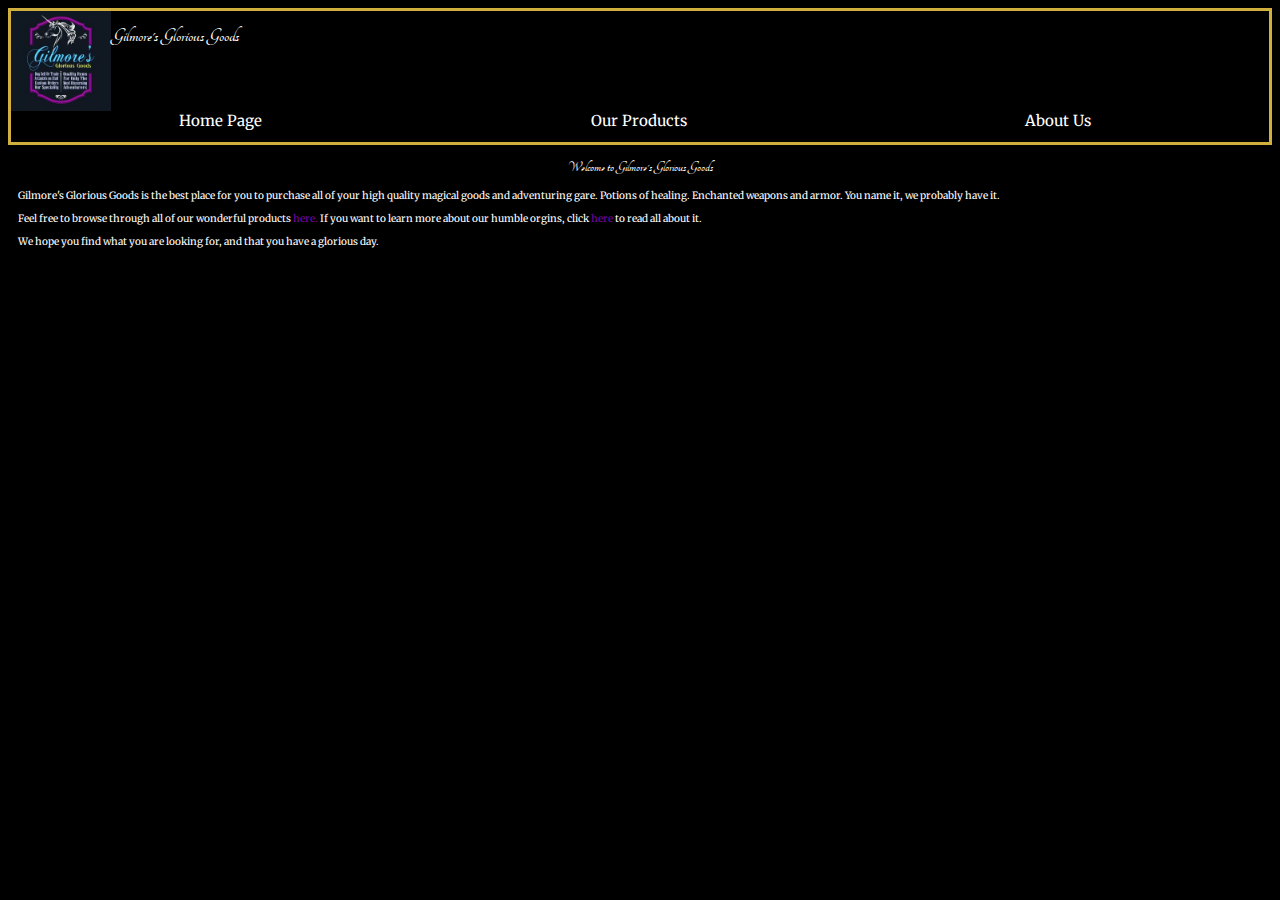
<file: index.html>
<!DOCTYPE html>
<html lang="en">
	<head>
		<title>Gilmore's Gilourious Goods</title>
		<meta charset="utf-8" />
    	<meta name="description" content="A website for Gilmore" />
    	<link href="css/styles.css" rel="stylesheet">
		<link rel="preconnect" href="https://fonts.gstatic.com">
		<link href="https://fonts.googleapis.com/css2?family=Merriweather:wght@300&family=Tangerine:wght@700&display=swap" rel="stylesheet">
	</head>
	
	<body>
		<header>
			<img src="img\Gilmores_Glorious_Goods.jpg" alt="Logo" id="Logo">
			<h1>Gilmore's Glorious Goods</h1>			
			<nav>
				<a href="index.html">Home Page</a>
				<a href="products.html">Our Products</a>
				<a href="about_us.html">About Us</a>
			</nav>
		</header>

		
		<h2>Welcome to Gilmore's Glorious Goods</h2>
		<p>Gilmore's Glorious Goods is the best place for you to purchase all of your high quality magical goods and adventuring gare. Potions of healing. Enchanted weapons and armor. You name it, we probably have it.</p>
		<p>Feel free to browse through all of our wonderful products <a href="products.html" class="purple">here.</a> If you want to learn more about our humble orgins, click <a href="about_us" class="purple">here</a> to read all about it.</p>
		<p>We hope you find what you are looking for, and that you have a glorious day.</p>
	</body>
</html>
</file>
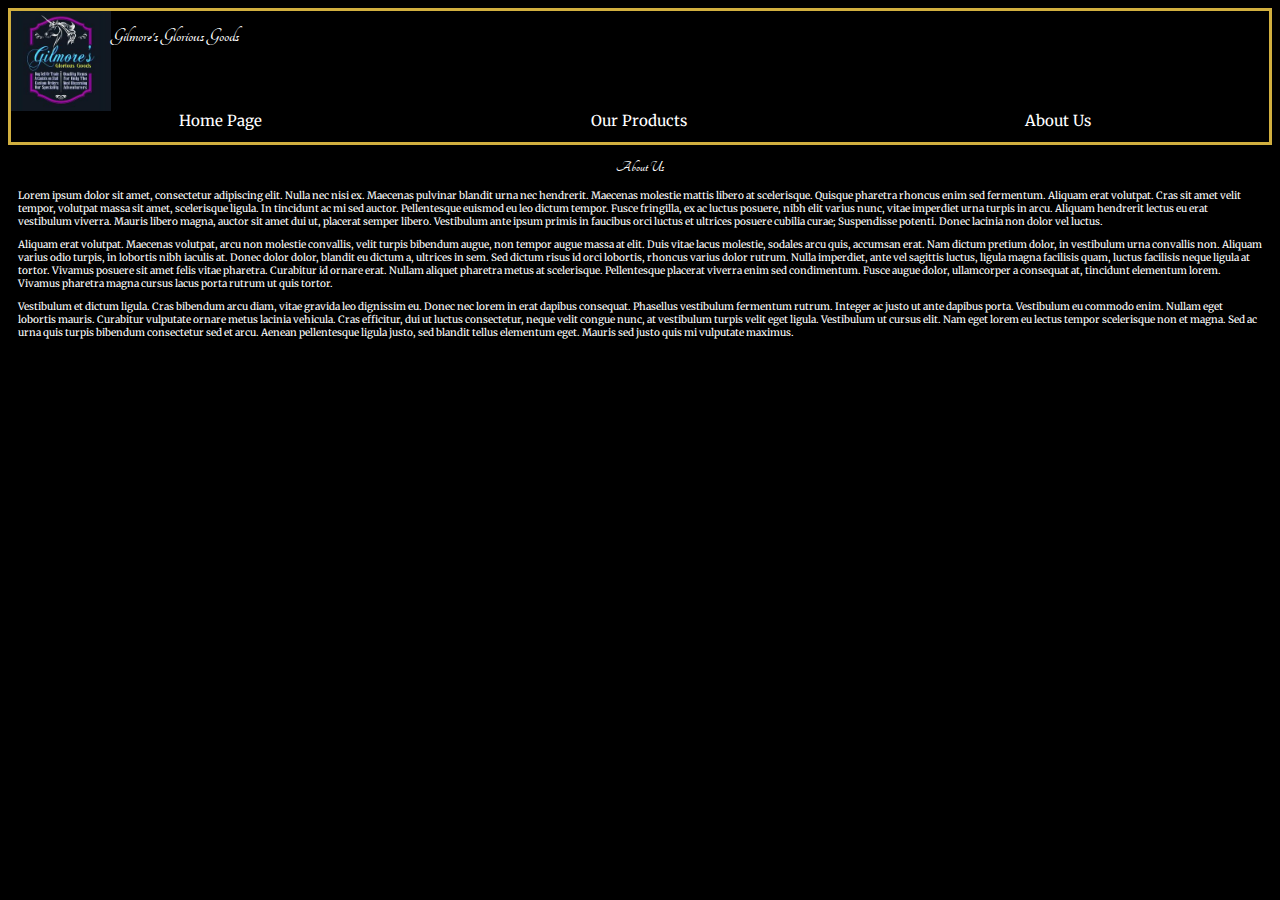
<file: about_us.html>
<!DOCTYPE html>
<html lang="en">
	<head>
		<title>Gilmore's Gilourious Goods</title>
		<meta charset="utf-8" />
    	<meta name="description" content="A website for Gilmore" />
    	<link href="css/styles.css" rel="stylesheet">
		<link rel="preconnect" href="https://fonts.gstatic.com">
		<link href="https://fonts.googleapis.com/css2?family=Merriweather:wght@300&family=Tangerine:wght@700&display=swap" rel="stylesheet">
	</head>
	
	<body>
		<header>
			<img src="img\Gilmores_Glorious_Goods.jpg" alt="Logo" id="Logo">
			<h1>Gilmore's Glorious Goods</h1>			
			<nav>
				<a href="index.html">Home Page</a>
				<a href="products.html">Our Products</a>
				<a href="about_us.html">About Us</a>
			</nav>
		</header>
		<h2>About Us</h2>
		<p>Lorem ipsum dolor sit amet, consectetur adipiscing elit. Nulla nec nisi ex. Maecenas pulvinar blandit urna nec hendrerit. Maecenas molestie mattis libero at scelerisque. Quisque pharetra rhoncus enim sed fermentum. Aliquam erat volutpat. Cras sit amet velit tempor, volutpat massa sit amet, scelerisque ligula. In tincidunt ac mi sed auctor. Pellentesque euismod eu leo dictum tempor. Fusce fringilla, ex ac luctus posuere, nibh elit varius nunc, vitae imperdiet urna turpis in arcu. Aliquam hendrerit lectus eu erat vestibulum viverra. Mauris libero magna, auctor sit amet dui ut, placerat semper libero. Vestibulum ante ipsum primis in faucibus orci luctus et ultrices posuere cubilia curae; Suspendisse potenti. Donec lacinia non dolor vel luctus.</p>
		<p>Aliquam erat volutpat. Maecenas volutpat, arcu non molestie convallis, velit turpis bibendum augue, non tempor augue massa at elit. Duis vitae lacus molestie, sodales arcu quis, accumsan erat. Nam dictum pretium dolor, in vestibulum urna convallis non. Aliquam varius odio turpis, in lobortis nibh iaculis at. Donec dolor dolor, blandit eu dictum a, ultrices in sem. Sed dictum risus id orci lobortis, rhoncus varius dolor rutrum. Nulla imperdiet, ante vel sagittis luctus, ligula magna facilisis quam, luctus facilisis neque ligula at tortor. Vivamus posuere sit amet felis vitae pharetra. Curabitur id ornare erat. Nullam aliquet pharetra metus at scelerisque. Pellentesque placerat viverra enim sed condimentum. Fusce augue dolor, ullamcorper a consequat at, tincidunt elementum lorem. Vivamus pharetra magna cursus lacus porta rutrum ut quis tortor.</p>
		<p>Vestibulum et dictum ligula. Cras bibendum arcu diam, vitae gravida leo dignissim eu. Donec nec lorem in erat dapibus consequat. Phasellus vestibulum fermentum rutrum. Integer ac justo ut ante dapibus porta. Vestibulum eu commodo enim. Nullam eget lobortis mauris. Curabitur vulputate ornare metus lacinia vehicula. Cras efficitur, dui ut luctus consectetur, neque velit congue nunc, at vestibulum turpis velit eget ligula. Vestibulum ut cursus elit. Nam eget lorem eu lectus tempor scelerisque non et magna. Sed ac urna quis turpis bibendum consectetur sed et arcu. Aenean pellentesque ligula justo, sed blandit tellus elementum eget. Mauris sed justo quis mi vulputate maximus.</p>
	</body>
</html>
</file>
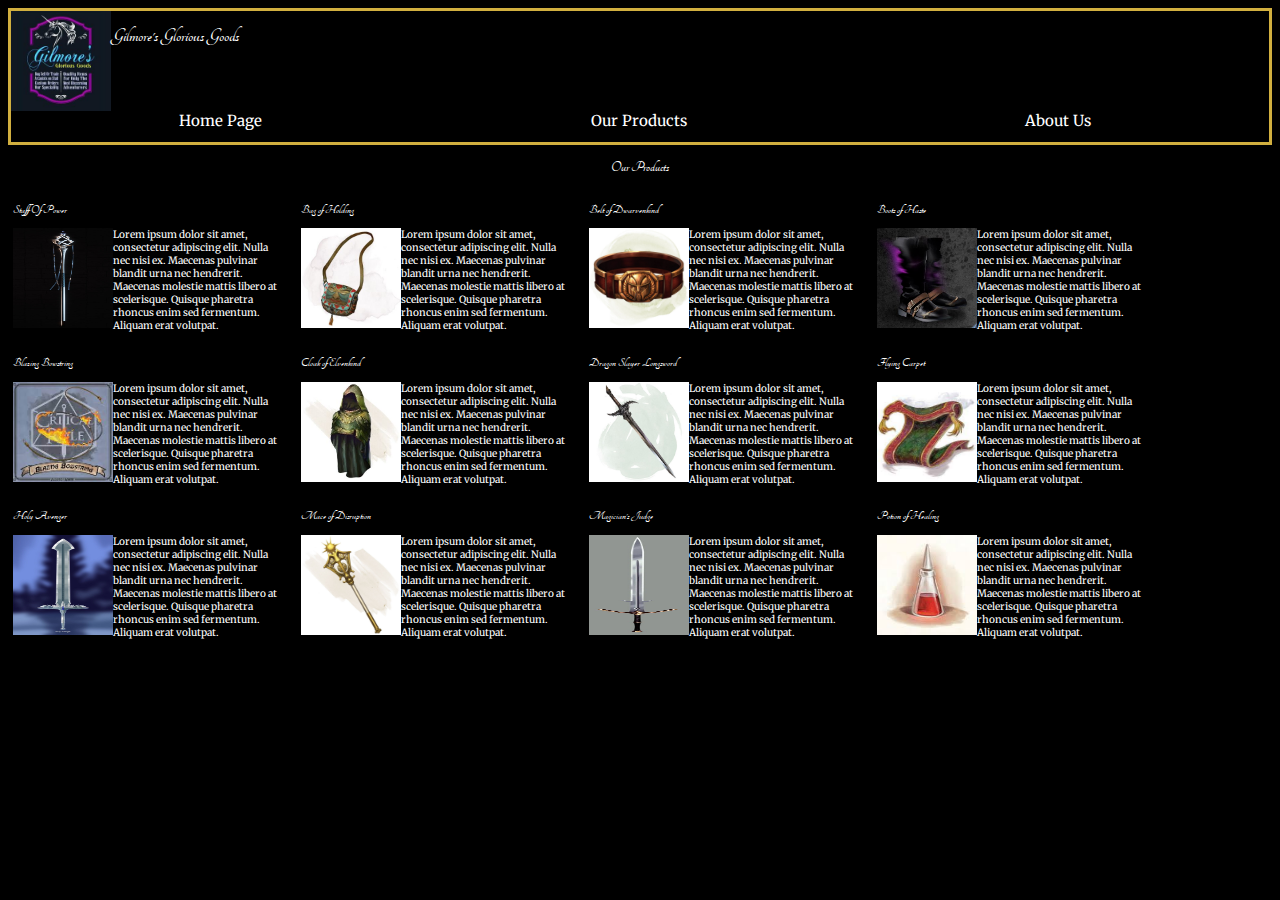
<file: products.html>
<!DOCTYPE html>
<html lang="en">
	<head>
		<title>Gilmore's Gilourious Goods</title>
		<meta charset="utf-8" />
    	<meta name="description" content="A website for Gilmore" />
    	<link href="css\styles.css" rel="stylesheet">
		<link rel="preconnect" href="https://fonts.gstatic.com">
		<link href="https://fonts.googleapis.com/css2?family=Merriweather:wght@300&family=Tangerine:wght@700&display=swap" rel="stylesheet">
	</head>
	
	<body>
		<header>
			<img src="img\Gilmores_Glorious_Goods.jpg" alt="Logo" id="Logo">
			<h1>Gilmore's Glorious Goods</h1>			
			<nav>
				<a href="index.html">Home Page</a>
				<a href="products.html">Our Products</a>
				<a href="about_us.html">About Us</a>
			</nav>
		</header>

		<h2>Our Products</h2>
		<div class="row">
			<div class="item">
				<h3>Staff Of Power</h3>
				<img src="img\Staff_of_Power.jpg" alt="Staff of Power" class="item_img">
				<p>Lorem ipsum dolor sit amet, consectetur adipiscing elit. Nulla nec nisi ex. Maecenas pulvinar blandit urna nec hendrerit. Maecenas molestie mattis libero at scelerisque. Quisque pharetra rhoncus enim sed fermentum. Aliquam erat volutpat.</p>
			</div>
			<div class="item">
				<h3>Bag of Holding</h3>
				<img src="img\Bag_of_Holding.jpg" alt="Bag of Holding" class="item_img">
				<p>Lorem ipsum dolor sit amet, consectetur adipiscing elit. Nulla nec nisi ex. Maecenas pulvinar blandit urna nec hendrerit. Maecenas molestie mattis libero at scelerisque. Quisque pharetra rhoncus enim sed fermentum. Aliquam erat volutpat.</p>
			</div>
			<div class="item">
				<h3>Belt of Dwarvenkind</h3>
				<img src="img\Belt_of_Dwarvenkind.jpg" alt="Belt of Dwarvenkind" class="item_img">
				<p>Lorem ipsum dolor sit amet, consectetur adipiscing elit. Nulla nec nisi ex. Maecenas pulvinar blandit urna nec hendrerit. Maecenas molestie mattis libero at scelerisque. Quisque pharetra rhoncus enim sed fermentum. Aliquam erat volutpat.</p>
			</div>
			<div class="item">
				<h3>Boots of Haste</h3>
				<img src="img\BlackSalander_Boots_of_Haste.png" alt="Boots of Haste" class="item_img">
				<p>Lorem ipsum dolor sit amet, consectetur adipiscing elit. Nulla nec nisi ex. Maecenas pulvinar blandit urna nec hendrerit. Maecenas molestie mattis libero at scelerisque. Quisque pharetra rhoncus enim sed fermentum. Aliquam erat volutpat.</p>
			</div>
			<div class="item">
				<h3>Blazing Bowstring</h3>
				<img src="img\Blazing_Bowstring.jpg" alt="Blazing Bowstring" class="item_img">
				<p>Lorem ipsum dolor sit amet, consectetur adipiscing elit. Nulla nec nisi ex. Maecenas pulvinar blandit urna nec hendrerit. Maecenas molestie mattis libero at scelerisque. Quisque pharetra rhoncus enim sed fermentum. Aliquam erat volutpat.</p>
			</div>
			<div class="item">
				<h3>Cloak of Elvenkind</h3>
				<img src="img\Cloak_of_elvenkind.jpg" alt="Cloak of Elvenkind" class="item_img">
				<p>Lorem ipsum dolor sit amet, consectetur adipiscing elit. Nulla nec nisi ex. Maecenas pulvinar blandit urna nec hendrerit. Maecenas molestie mattis libero at scelerisque. Quisque pharetra rhoncus enim sed fermentum. Aliquam erat volutpat.</p>
			</div>
			<div class="item">
				<h3>Dragon Slayer Longsword</h3>
				<img src="img\Dragon_Slayer_Longsword.jpg" alt="Dragon Slayer Longsword" class="item_img">
				<p>Lorem ipsum dolor sit amet, consectetur adipiscing elit. Nulla nec nisi ex. Maecenas pulvinar blandit urna nec hendrerit. Maecenas molestie mattis libero at scelerisque. Quisque pharetra rhoncus enim sed fermentum. Aliquam erat volutpat.</p>
			</div>
			<div class="item">
				<h3>Flying Carpet</h3>
				<img src="img\Flying_Carpet.jpg" alt="Flying Carpet" class="item_img">
				<p>Lorem ipsum dolor sit amet, consectetur adipiscing elit. Nulla nec nisi ex. Maecenas pulvinar blandit urna nec hendrerit. Maecenas molestie mattis libero at scelerisque. Quisque pharetra rhoncus enim sed fermentum. Aliquam erat volutpat.</p>
			</div>
			<div class="item">
				<h3>Holy Avenger</h3>
				<img src="img\Holy_Avenger_by_Inkarat.jpg" alt="Holy Avenger" class="item_img">
				<p>Lorem ipsum dolor sit amet, consectetur adipiscing elit. Nulla nec nisi ex. Maecenas pulvinar blandit urna nec hendrerit. Maecenas molestie mattis libero at scelerisque. Quisque pharetra rhoncus enim sed fermentum. Aliquam erat volutpat.</p>
			</div>
			<div class="item">
				<h3>Mace of Disruption</h3>
				<img src="img\Mace_of_Disruption.jpg" alt="Mace of Disruption" class="item_img">
				<p>Lorem ipsum dolor sit amet, consectetur adipiscing elit. Nulla nec nisi ex. Maecenas pulvinar blandit urna nec hendrerit. Maecenas molestie mattis libero at scelerisque. Quisque pharetra rhoncus enim sed fermentum. Aliquam erat volutpat.</p>
			</div>
			<div class="item">
				<h3>Magician's Judge</h3>
				<img src="img\Magicians_Judge.jpg" alt="Magician's Judge" class="item_img">
				<p>Lorem ipsum dolor sit amet, consectetur adipiscing elit. Nulla nec nisi ex. Maecenas pulvinar blandit urna nec hendrerit. Maecenas molestie mattis libero at scelerisque. Quisque pharetra rhoncus enim sed fermentum. Aliquam erat volutpat.</p>
			</div>
			<div class="item">
				<h3>Potion of Healing</h3>
				<img src="img\potion_of_healing.jpg" alt="Potion of Healing" class="item_img">
				<p>Lorem ipsum dolor sit amet, consectetur adipiscing elit. Nulla nec nisi ex. Maecenas pulvinar blandit urna nec hendrerit. Maecenas molestie mattis libero at scelerisque. Quisque pharetra rhoncus enim sed fermentum. Aliquam erat volutpat.</p>
			</div>
		</div>
	</body>
</html>
</file>
<file: css/styles.css>
body{
	color: white;
	background-color: black;
	font-family: 'Merriweather', serif;
	font-size: 10px;
}
a{
	text-decoration: none;
	color: #FFFFFF;
}
h1, h2, h3{
	font-family: 'Tangerine', cursive;
}
h2{
	text-align: center;
}
#Logo{
	width: 100px;
	height: 100px;
	float: left;
}
header{
	text-align: left;
	margin-bottom: 10px;
	border-style: solid;
	border-color: #D1AF3F 
}
.purple{
	color: #7205A8
}

nav{
	width: 100%;
	overflow: auto;
}
nav a{
	float: left;
	padding-bottom: 12px;
	font-size: 15px;
	width: 33.3%;
	text-align: center;
}
p{
	margin: 10px;
}
.item {
  float: left;
  width: 22%;
  margin-left: 5px;
  margin-right: 5px; 
}

/* Clear floats after the columns */
.row:after {
  content: "";
  display: table;
  clear: both;
}
.item p{
	padding-left: 5px;
}
.item_img{
	float: left;
	text-align: left;
	height: 100px;
	width: 100px;
}

/* { outline: #EEE solid 1px }*/
@media screen and (max-width: 600px) {
	body{
		font-size: 20px;
	}
	#Logo{
		display: none;
	}
	header{
		font-size: 40px;
		text-align: center;
	}
	nav{
	width: 100%;
	overflow: auto;
}
	nav a{
	float: left;
	padding-bottom: 12px;
	margin-bottom: 5px;
	font-size: 25px;
	width: 100%;
	text-align: center;
}
p{
	margin: 1px;
}
	.item {
	  float: left;
	  width: 45%;
	  margin-left: 5px;
	  margin-right: 5px; 
	}

	/* Clear floats after the columns */
	.row:after {
	  content: "";
	  display: table;
	  clear: both;
	}
	.item p{
		padding-left: 1px;
		font-size: 25px;
	}
	.item_img{
		height: 150px;
		width: 150px;
	}
}
</file>
